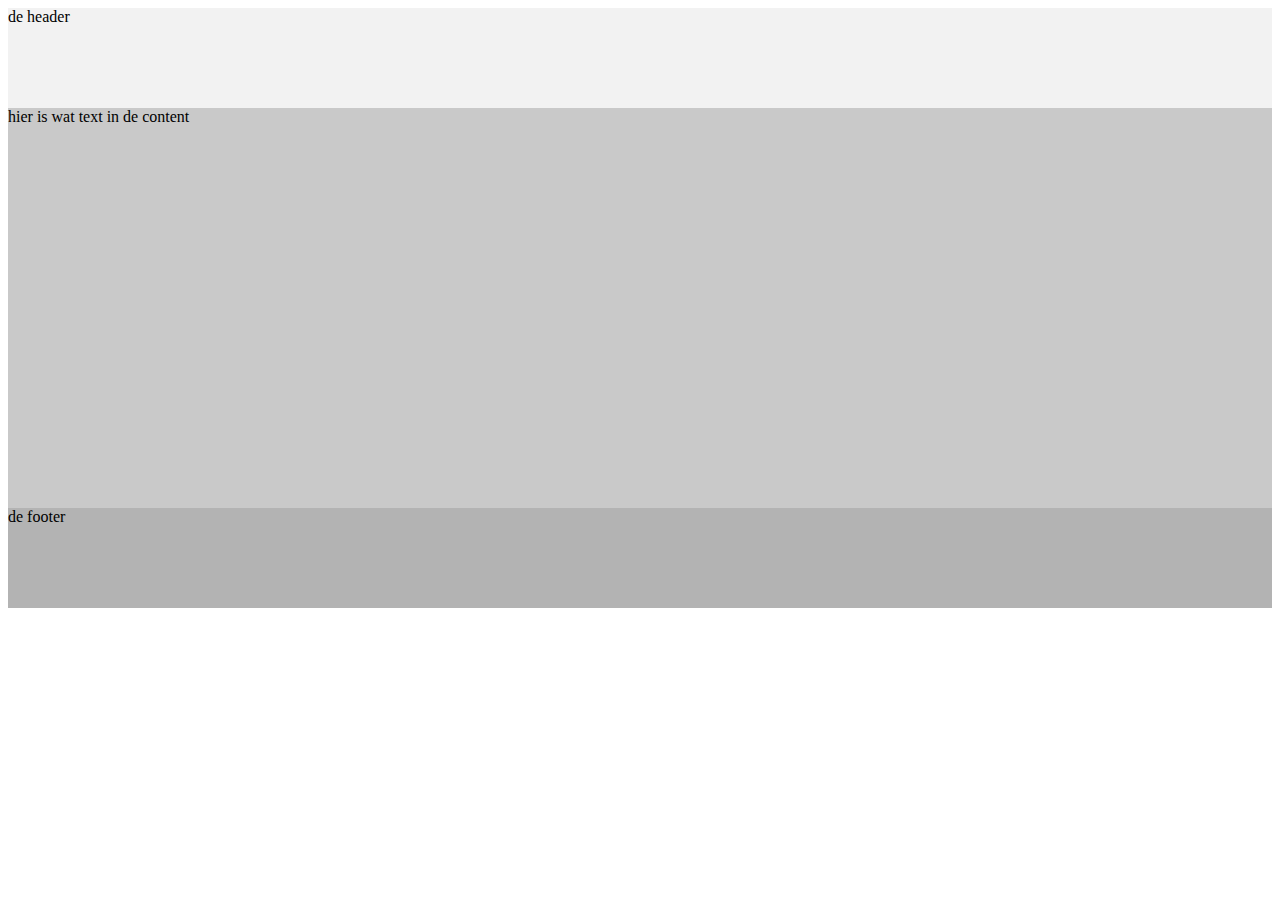
<file: web_workshop_opdracht/web/workshop 1/index.html>
<!DOCTYPE html>
<html>
    <head>
        <title>Je eerste website</title>
    </head>
    <link rel="stylesheet" href="assets/css/style.css">
    <body>

        <div id="container"></div>

            <div id="header">de header</div>

            <div id="content">hier is wat text in de content</div>

            <div id="footer">de footer</div>

        </div>

    </body>
</html>
</file>
<file: web_workshop_opdracht/web/workshop 1/assets/css/style.css>
@charset "utf-8";

#header{
    background-color: #f2f2f2;
    height: 100px;
}

#content{
    background-color: #c9c9c9;
    height: 400px;
}

#footer{
    background-color: #b3b3b3;
    height: 100px;
}
</file>
